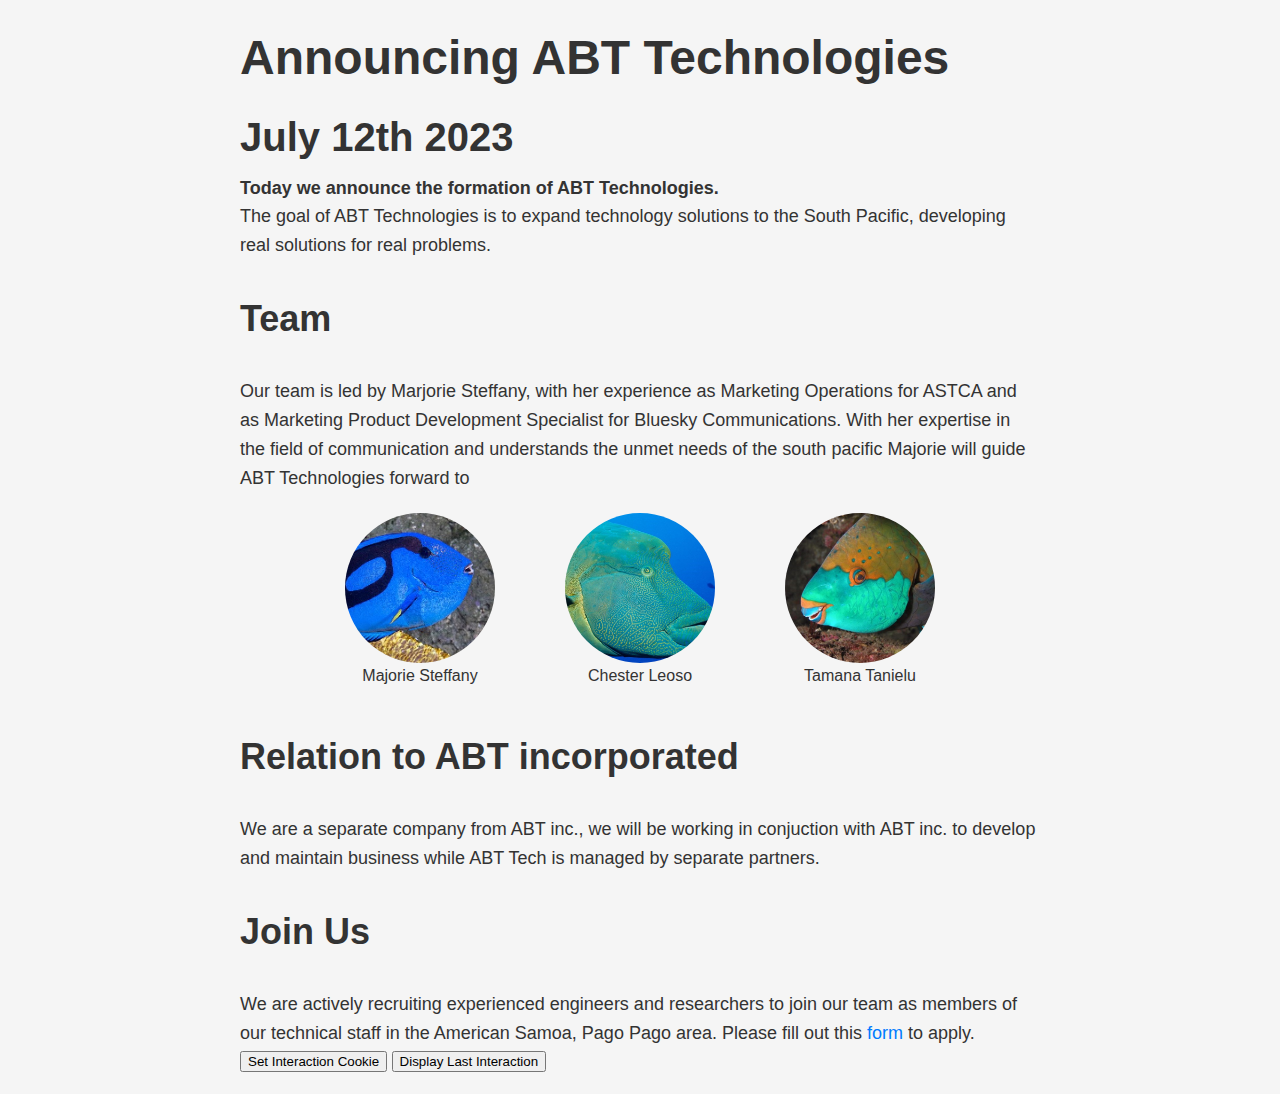
<file: index.html>
<!DOCTYPE html>
<!--
    ABT Technologies Corporation.
    @version 1.0
    @date 07.14.2023
    @url https: abtsamoa.com 
-->
<html lang="en" class="PERF_HIGH">
  <head>
    <meta charset="UTF-8" />
    <meta content="width=device initial-scale=1" name="viewport" />
    <link rel="stylesheet" href="styles.css" />
  </head>
  <body>
    <header></header>
    <script>
      // Function to load header and footer
      function includeHTML() {
        const footerElement = document.querySelector("footer");
        const headerElement = document.querySelector("header");

        fetch("header.html")
          .then((response) => response.text())
          .then((footerContent) => {
            headerElement.innerHTML = footerContent;
          });
        fetch("footer.html")
          .then((response) => response.text())
          .then((footerContent) => {
            footerElement.innerHTML = footerContent;
          });
      }
      // Load header and footer when the page is fully loaded
      window.addEventListener("DOMContentLoaded", includeHTML);

      // Function to set a cookie with the current timestamp
      function setInteractionCookie() {
        const now = new Date();
        const expirationDays = 30; // Adjust the expiration duration as needed
        const cookieName = "user_interaction";

        // Set the cookie with the current timestamp that expires after the specified number of days
        document.cookie = `${cookieName}=${now.toUTCString()}; expires=${expirationDays}; path=/`;

                  // Now send the cookie data to the server using fetch API
          fetch('store_cookie_data.php', {
            method: 'POST',
            headers: {
              'Content-Type': 'application/x-www-form-urlencoded',
            },
            body: 'user_interaction=' + encodeURIComponent(now.toUTCString())
          })
          .then(response => response.text())
          .then(data => console.log(data))
          .catch(error => console.error(error));
        }
      }

      // Function to get the value of a specific cookie
      function getCookie(cookieName) {
        const name = cookieName + "=";
        const cookies = document.cookie.split(";");

        for (let i = 0; i < cookies.length; i++) {
          let cookie = cookies[i];
          while (cookie.charAt(0) === " ") {
            cookie = cookie.substring(1);
          }
          if (cookie.indexOf(name) === 0) {
            return cookie.substring(name.length, cookie.length);
          }
        }
        return null;
      }

      // Function to display the user's last interaction timestamp
      function displayLastInteraction() {
        const cookieName = "user_interaction";
        const lastInteraction = getCookie(cookieName);

        if (lastInteraction) {
          const lastInteractionDate = new Date(lastInteraction);
          const formattedDate = lastInteractionDate.toUTCString(); // You can format the date in any way you want
          alert("Last Interaction: " + formattedDate);
        } else {
          alert("No previous interaction.");
        }
      }
    </script>
    <section>
      <h1 id="announcing-abt-technologies-july-12th-2023">
        Announcing ABT Technologies <br /><small class="text-body-secondary">
          July 12th 2023</small
        >
      </h1>
      <p>
        <strong>Today we announce the formation of ABT Technologies.</strong>
      </p>
      <p>
        The goal of ABT Technologies is to expand technology solutions to the
        South Pacific, developing real solutions for real problems.
      </p>
      <h2 id="team">Team</h2>
      <p>
        Our team is led by Marjorie Steffany, with her experience as Marketing
        Operations for ASTCA and as Marketing Product Development Specialist for
        Bluesky Communications. With her expertise in the field of communication
        and understands the unmet needs of the south pacific Majorie will guide
        ABT Technologies forward to
      </p>
      <div class="row row-cols-1 row-cols-xxl-3 row-cols-xl-2 team">
        <div class="col">
          <a
            class="team-member"
            href="https://www.linkedin.com/in/marjorie-siliga-steffany-41b195149/"
            target="_blank"
          >
            <div
              class="img img-0"
              style="background-image: url('/images/surgeon.jpg')"
            ></div>
            Majorie Steffany
          </a>
        </div>
        <div class="col">
          <a
            class="team-member"
            href="https://www.linkedin.com/in/chester-leoso-b1ab1316b/"
            target="_blank"
          >
            <div
              class="img img-1"
              style="background-image: url('/images/wrasse.jpg')"
            ></div>
            Chester Leoso
          </a>
        </div>
        <div class="col">
          <a
            class="team-member"
            href="https://www.linkedin.com/in/tamana-tanielu-03b07859/"
            target="_blank"
          >
            <div
              class="img img-2"
              style="background-image: url('/images/parrot.jpg')"
            ></div>
            Tamana Tanielu
          </a>
        </div>
      </div>
      <h2 id="relation-to-ABT-corp">Relation to ABT incorporated</h2>
      <p>
        We are a separate company from ABT inc., we will be working in
        conjuction with ABT inc. to develop and maintain business while ABT Tech
        is managed by separate partners.
      </p>
      <h2 id="join-us">Join Us</h2>
      <p>
        We are actively recruiting experienced engineers and researchers to join
        our team as members of our technical staff in the American Samoa, Pago
        Pago area. Please fill out this
        <a href="abttech_job_app.html">form</a> to apply.
      </p>
      <!-- <div class="row row-cols-1 row-cols-xxl-3 row-cols-xl-2 partner">
        <h2 id="partner">Partners</h2>
        <p>
          ABT Technology has several partners, without our partners solutions
          would be out of reach.
        </p>
      <div class="row row-cols-1 row-cols-xxl-3 row-cols-xl-2 partners">
        <div class="col">
          <a class="partner-member" href="http://www.sunglobalbroadband.com/" target="_blank">
            <div class="img img-3"></div>
            Sun Global Broadband LLC.
          </a>
        </div>
        <div class="col">
          <a class="partners-member" href="https://www.drfortress.com/" target="_blank">
            <div class="img img-4"></div>
            DRFortress
          </a>
        </div>
      </div> -->
      <button onclick="setInteractionCookie()">Set Interaction Cookie</button>
      <button onclick="displayLastInteraction()">
        Display Last Interaction
      </button>
    </section>
    <footer></footer>
  </body>
</html>
</file>
<file: styles.css>
/* Reset default browser styles */
body,
html,
h1,
p,
a {
    margin: 0;
    padding: 0;
}

/* Set up fonts and colors */
body {
    font-family: Arial, sans-serif;
    line-height: 1.6;
    color: #333;
    background-color: #f5f5f5;
}

h1 {
    font-size: 48px;
    font-weight: bold;
}

h2 {
    font-size: 36px;
    font-weight: bold;
}

p {
    font-size: 18px;
}

a {
    color: #007bff;
    text-decoration: none;
}

a:hover {
    text-decoration: underline;
}

/* Add CSS styles for the header layout */
.header {
    display: flex;
    justify-content: space-between;
    align-items: center;
    padding: 20px;
    background-color: #333;
    background-image: url('amsamoa.jpg');
    background-size: cover;
    background-position: top;
    color: black;
}

.footer-container {
    display: flex;
}

.footer-container a, 
.footer-container p {
    font-size: small;
}

.footer-list {
    font-size: small;
    list-style: none;
    display: flex;
    justify-content: space-between;
    margin: 10px;
    padding: 10px;
}

.footer-list li {
    margin-right: 10px;
}

.logo-container {
    display: flex;
    align-items: center;
}

.logo-text {
    margin-left: 5px;
}

.giphy-small {
    width: 60px;
    /* Adjust the width as needed */
    height: auto;
    /* Maintain the aspect ratio */
}
  
/* Add CSS styles for the mobile menu */
.mobile-menu-container {
    display: none;
    flex-direction: row;
}

.mobile-links {
    list-style: none;
    padding: 0;
    margin: 0;
    color: #333;
}

.mobile-links li {
    margin: 10px;
    color: #333;
}

/* Add media query to display hamburger icon and mobile menu */
@media screen and (max-width: 768px) {
    .hamburger {
        display: block;
        position: absolute;
        top: 10px;
        right: 10px;
    }

    .logo-container {
        flex-direction: column;
        align-items: flex-start;
    }

    .logo-text {
        margin: 5px 0;
    }

    .navigation {
        display: flex;
        flex-direction: column;
        align-items: center;
    }

    .mobile-menu-container.show-mobile-menu {
        display: block;
        position: absolute;
        top: 70px;
        /* Adjust this value as needed to position the menu container below the header */
        right: 10px;
        background-color: #333;
        /* Add a background color to make the links more visible */
        padding: 10px;
        /* Add some padding for better spacing */
    }

    .mobile-links {
        list-style: none;
        padding: 0;
        margin: 0;
    }

    .mobile-links li {
        margin: 10px;
    }

    /* Adjust styles for mobile links */
    .mobile-links {
        flex-direction: row;
        /* Align horizontally */
        justify-content: flex-end;
        /* Align to the right */
    }
}
/* Display navigation links on larger screens */
@media screen and (min-width: 769px) {
    .mobile-menu-container {
        display: flex;
        flex-direction: row;
        /* Align links horizontally */
        justify-content: flex-end;
        /* Align links to the right */
        align-items: center;
        /* Center vertically */
    }
}

/* Additional styling for the team section */
.team {
    display: flex;
    flex-wrap: wrap;
    justify-content: center;
}

.team .col {
    flex: 1;
    max-width: 200px;
    margin: 10px;
    text-align: center;
}

.team-member {
    text-decoration: none;
    color: #333;
    display: block;
    margin-top: 10px;
}

.team-member .img {
    width: 150px;
    height: 150px;
    background-color: #ccc;
    border-radius: 50%;
    margin: 0 auto;
    background-size: cover;
    background-position: center;
    transition: transform 0.2s ease-in-out;
}

/* hover effect shrinks*/
.team-member .img:hover {
    transform: scale(.7);
}

/* Additional styling for the partners section */
.partners {
    display: flex;
    flex-wrap: wrap;
    justify-content: center;
    align-items: center;
}

.partners .col {
    flex: 1;
    max-width: 200px;
    margin: 10px;
    text-align: center;
}

.partners .col a {
    text-decoration: none;
    color: #333;
    display: block;
    margin-top: 10px;
}

.partners .img {
    width: 100px;
    height: 100px;
    background-color: #ccc;
    border-radius: 50%;
    margin: 0 auto;
    transition: transform 0.2s ease-in-out;
}

.partners .img:hover {
    transform: scale(1.2);
}

/* Additional styling for the section content */
section {
    padding: 20px;
    max-width: 800px;
    margin: 0 auto;
}

/* Additional styling for the success message */
#success-message {
    display: none;
    color: green;
    font-weight: bold;
    text-align: center;
    padding: 10px;
}

/* Form styles */
form {
    margin: 20px auto;
    max-width: 600px;
    padding: 20px;
    background-color: #fff;
    border-radius: 5px;
    box-shadow: 0 0 5px rgba(0, 0, 0, 0.2);
}

form label {
    display: block;
    font-weight: bold;
    margin-bottom: 5px;
}

form input[type="text"],
form input[type="email"],
form input[type="tel"],
form input[type="date"],
form input[type="file"],
form input[type="submit"] {
    width: 100%;
    padding: 10px;
    margin-bottom: 10px;
    border: 1px solid #ccc;
    border-radius: 5px;
}

form input[type="submit"] {
    background-color: #007bff;
    color: #fff;
    cursor: pointer;
}
</file>
